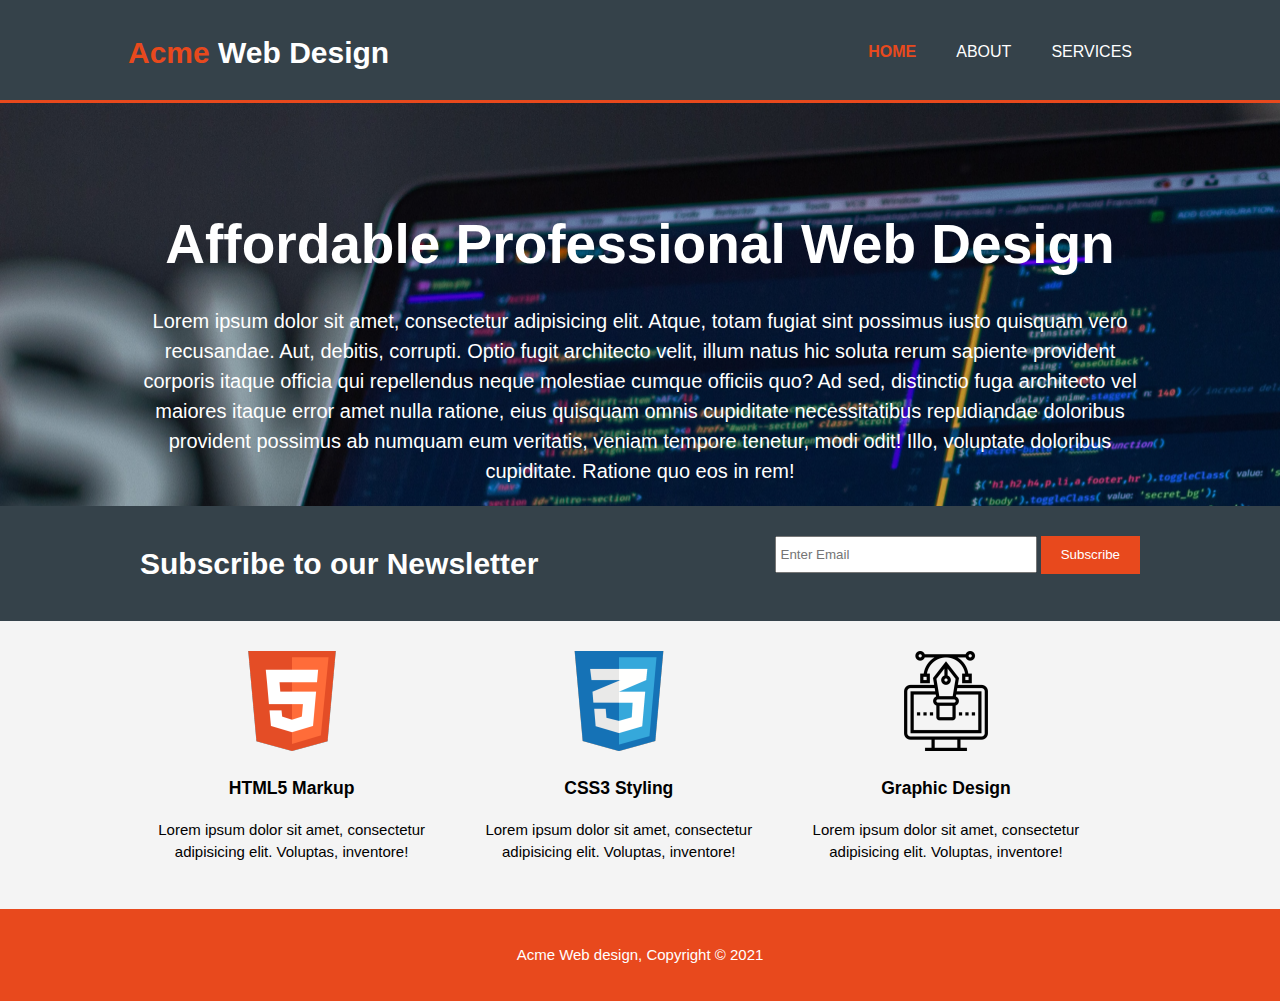
<file: index.html>
<!DOCTYPE html>
<html lang="en" dir="ltr">

<head>
  <meta charset="utf-8">
  <meta name="viewport" content="width=device-width">
  <meta name="description" content="Affordable and professional web design">
  <meta name="keywords" content="web design, affordable web design, professional web design">
  <meta name="author" content="Brad Traversy">
  <title>Acme Web Design | Welcome</title>
  <link rel="stylesheet" href="css/styles.css">
</head>

<body>
  <header>
    <div class="container">
      <div id="branding">
        <h1> <span class="highlight">Acme</span> Web Design</h1>
      </div>
      <nav>
        <ul>
          <li class="current"><a href="index.html">Home</a></li>
          <li><a href="about.html">About</a></li>
          <li><a href="services.html">Services</a></li>
        </ul>
      </nav>
    </div>
  </header>

  <section id="showcase">
    <div class="container">
      <h1>Affordable Professional Web Design</h1>
      <p>Lorem ipsum dolor sit amet, consectetur adipisicing elit. Atque, totam fugiat sint possimus iusto quisquam vero recusandae. Aut, debitis, corrupti. Optio fugit architecto velit, illum natus hic soluta rerum sapiente provident corporis itaque
        officia qui repellendus neque molestiae cumque officiis quo? Ad sed, distinctio fuga architecto vel maiores itaque error amet nulla ratione, eius quisquam omnis cupiditate necessitatibus repudiandae doloribus provident possimus ab numquam eum
        veritatis, veniam tempore tenetur, modi odit! Illo, voluptate doloribus cupiditate. Ratione quo eos in rem!</p>
    </div>
  </section>

  <section id="newsletter">
    <div class="container">
      <h1>Subscribe to our Newsletter</h1>
      <form class="" action="index.html" method="post">
        <input type="email" placeholder="Enter Email">
        <button type="submit" class="button1">Subscribe</button>
      </form>
    </div>
  </section>

  <section id="boxes">
    <div class="container">
      <div class="box">
        <img src="images/html5.png" alt="html5-img">
        <h3>HTML5 Markup</h3>
        <p>Lorem ipsum dolor sit amet, consectetur adipisicing elit. Voluptas, inventore!</p>
      </div>
      <div class="box">
        <img src="images/css3.png" alt="css3-img">
        <h3>CSS3 Styling</h3>
        <p>Lorem ipsum dolor sit amet, consectetur adipisicing elit. Voluptas, inventore!</p>
      </div>
      <div class="box">
        <img src="images/design.png" alt="design-img">
        <h3>Graphic Design</h3>
        <p>Lorem ipsum dolor sit amet, consectetur adipisicing elit. Voluptas, inventore!</p>
      </div>
    </div>
  </section>

  <footer>
    <p>Acme Web design, Copyright © 2021</p>
  </footer>

</body>

</html>
</file>
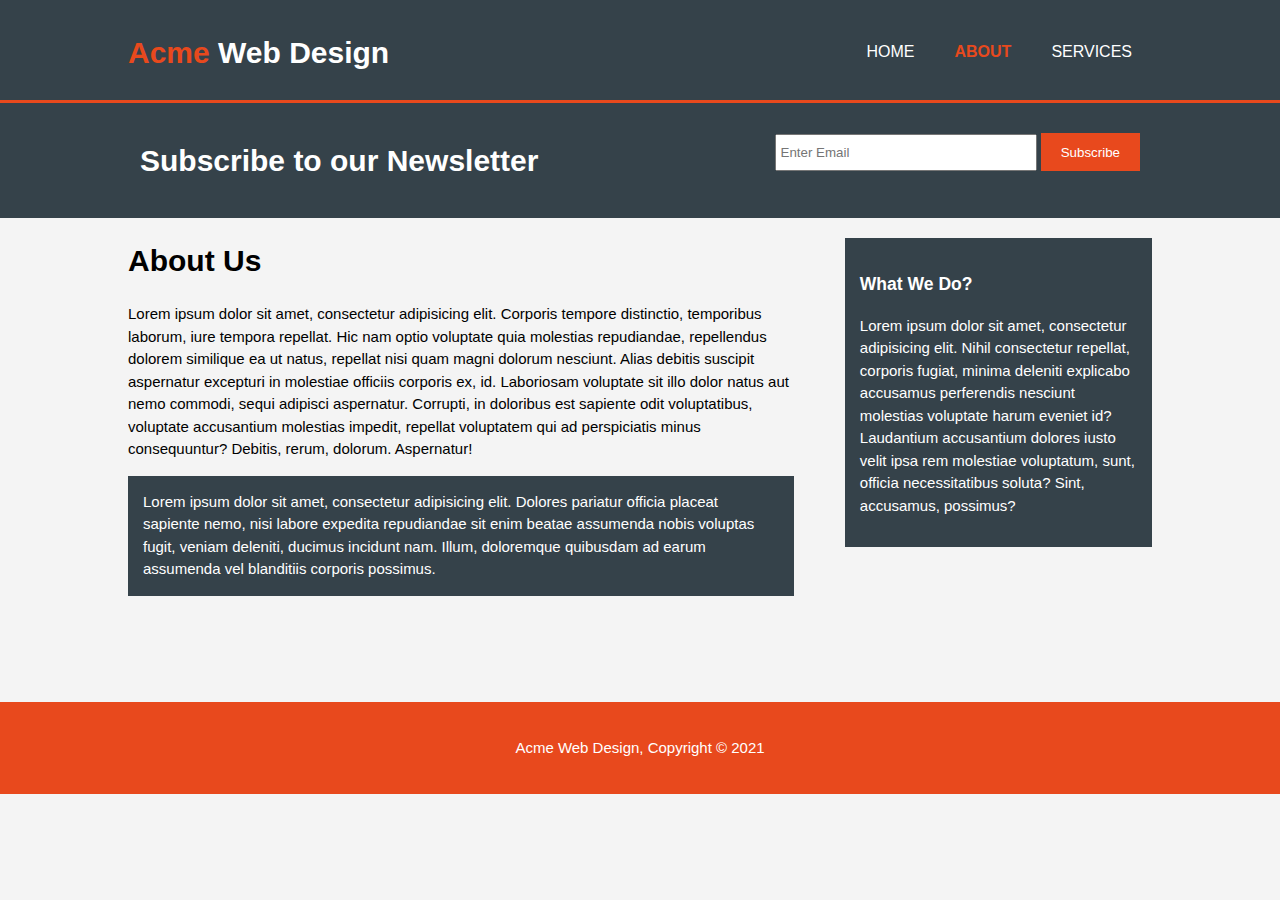
<file: about.html>
<!DOCTYPE html>
<html lang="en" dir="ltr">

<head>
  <meta charset="utf-8">
  <meta name="viewport" content="width=device-width">
  <meta name="description" content="Affordable and professional web design">
  <meta name="keywords" content="web design, affordable web design, professional web design">
  <meta name="author" content="Brad Traversy">
  <title>Acme Web Design | About</title>
  <link rel="stylesheet" href="css/styles.css">
</head>

<body>
  <header>
    <div class="container">
      <div id="branding">
        <h1> <span class="highlight">Acme</span> Web Design</h1>
      </div>
      <nav>
        <ul>
          <li><a href="index.html">Home</a></li>
          <li class="current"><a href="about.html">About</a></li>
          <li><a href="services.html">Services</a></li>
        </ul>
      </nav>
    </div>
  </header>

  <section id="newsletter">
    <div class="container">
      <h1>Subscribe to our Newsletter</h1>
      <form class="" action="index.html" method="post">
        <input type="email" placeholder="Enter Email">
        <button type="submit" class="button1">Subscribe</button>
      </form>
    </div>
  </section>

  <section id="main">
    <div class="container">
      <article id="main-col">
        <h1 class="page-title">About Us</h1>
        <p>Lorem ipsum dolor sit amet, consectetur adipisicing elit. Corporis tempore distinctio, temporibus laborum, iure tempora repellat. Hic nam optio voluptate quia molestias repudiandae, repellendus dolorem similique ea ut natus, repellat nisi
          quam magni dolorum nesciunt. Alias debitis suscipit aspernatur excepturi in molestiae officiis corporis ex, id. Laboriosam voluptate sit illo dolor natus aut nemo commodi, sequi adipisci aspernatur. Corrupti, in doloribus est sapiente odit
          voluptatibus, voluptate accusantium molestias impedit, repellat voluptatem qui ad perspiciatis minus consequuntur? Debitis, rerum, dolorum. Aspernatur!</p>
        <p class="dark">Lorem ipsum dolor sit amet, consectetur adipisicing elit. Dolores pariatur officia placeat sapiente nemo, nisi labore expedita repudiandae sit enim beatae assumenda nobis voluptas fugit, veniam deleniti, ducimus incidunt nam. Illum,
          doloremque quibusdam ad earum assumenda vel blanditiis corporis possimus.</p>
      </article>

      <aside id="sidebar">
        <div class="dark">
          <h3>What We Do?</h3>
          <p>Lorem ipsum dolor sit amet, consectetur adipisicing elit. Nihil consectetur repellat, corporis fugiat, minima deleniti explicabo accusamus perferendis nesciunt molestias voluptate harum eveniet id? Laudantium accusantium dolores iusto
            velit ipsa rem molestiae voluptatum, sunt, officia necessitatibus soluta? Sint, accusamus, possimus?</p>
        </div>
      </aside>
    </div>
  </section>

  <footer class="pushdown">
    <p>Acme Web Design, Copyright © 2021</p>
  </footer>

</body>

</html>
</file>
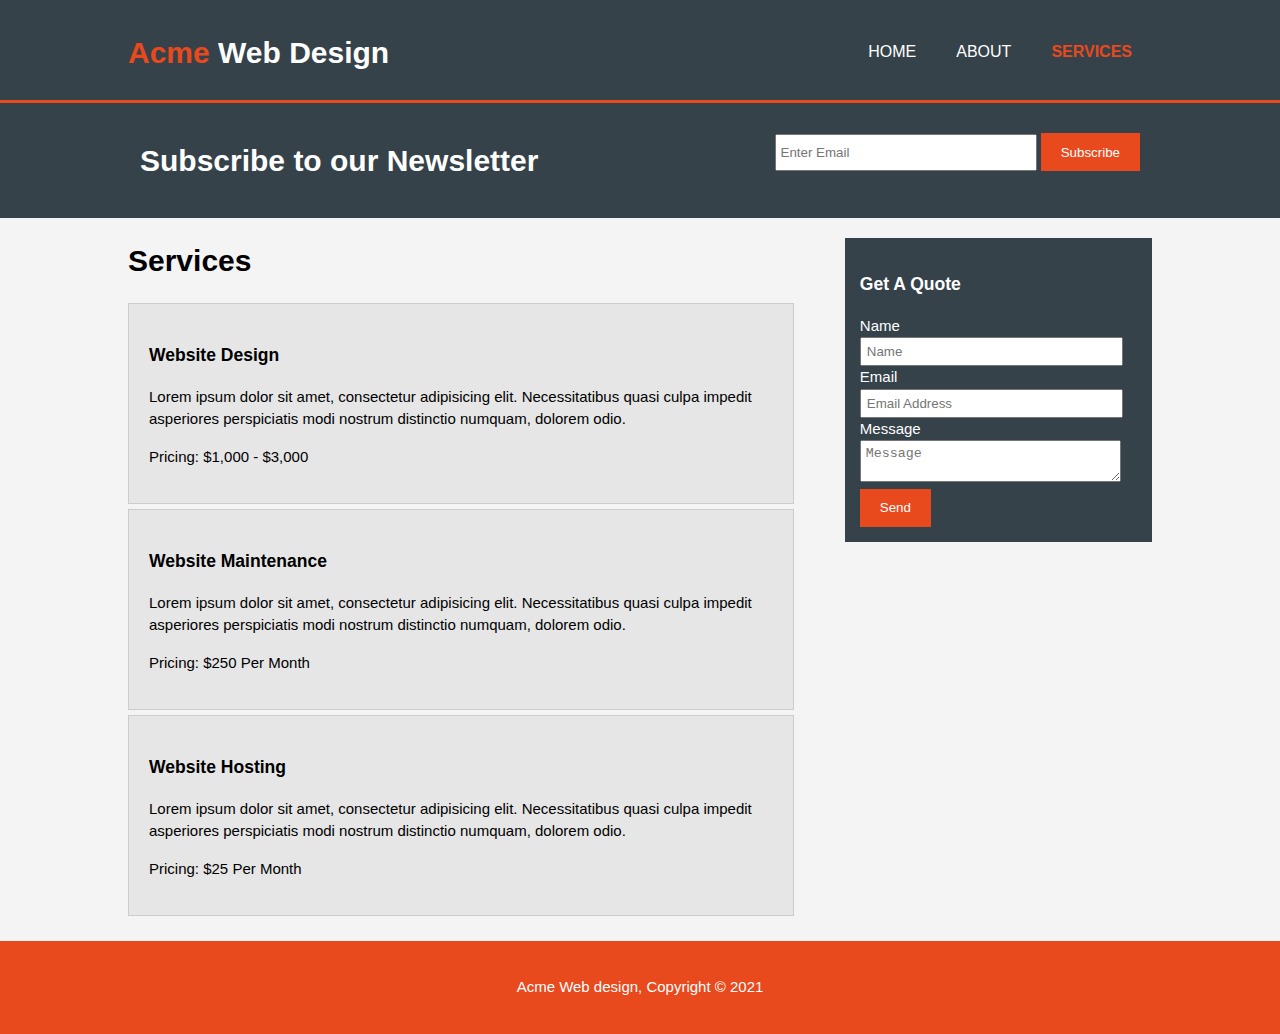
<file: services.html>
<!DOCTYPE html>
<html lang="en" dir="ltr">

<head>
  <meta charset="utf-8">
  <meta name="viewport" content="width=device-width">
  <meta name="description" content="Affordable and professional web design">
  <meta name="keywords" content="web design, affordable web design, professional web design">
  <meta name="author" content="Brad Traversy">
  <title>Acme Web Design | Services</title>
  <link rel="stylesheet" href="css/styles.css">
</head>

<body>
  <header>
    <div class="container">
      <div id="branding">
        <h1> <span class="highlight">Acme</span> Web Design</h1>
      </div>
      <nav>
        <ul>
          <li><a href="index.html">Home</a></li>
          <li><a href="about.html">About</a></li>
          <li class="current"><a href="services.html">Services</a></li>
        </ul>
      </nav>
    </div>
  </header>

  <section id="newsletter">
    <div class="container">
      <h1>Subscribe to our Newsletter</h1>
      <form class="" action="index.html" method="post">
        <input type="email" placeholder="Enter Email">
        <button type="submit" class="button1">Subscribe</button>
      </form>
    </div>
  </section>

  <section id="main">
    <div class="container">
      <article id="main-col">
        <h1 class="page-title">Services</h1>
        <ul id="services">
          <li>
            <h3>Website Design</h3>
            <p>Lorem ipsum dolor sit amet, consectetur adipisicing elit. Necessitatibus quasi culpa impedit asperiores perspiciatis modi nostrum distinctio numquam, dolorem odio.</p>
            <p>Pricing: $1,000 - $3,000</p>
          </li>
          <li>
            <h3>Website Maintenance</h3>
            <p>Lorem ipsum dolor sit amet, consectetur adipisicing elit. Necessitatibus quasi culpa impedit asperiores perspiciatis modi nostrum distinctio numquam, dolorem odio.</p>
            <p>Pricing: $250 Per Month</p>
          </li>
          <li>
            <h3>Website Hosting</h3>
            <p>Lorem ipsum dolor sit amet, consectetur adipisicing elit. Necessitatibus quasi culpa impedit asperiores perspiciatis modi nostrum distinctio numquam, dolorem odio.</p>
            <p>Pricing: $25 Per Month</p>
          </li>
        </ul>
      </article>

      <aside id="sidebar">
        <div class="dark">
          <h3>Get A Quote</h3>
          <form class="quote">
            <div>
              <label>Name</label><br>
              <input type="text" placeholder="Name">
            </div>
            <div>
              <label>Email</label><br>
              <input type="email" placeholder="Email Address">
            </div>
            <div>
              <label>Message</label><br>
              <textarea placeholder="Message"></textarea>
            </div>
            <button class="button1" type="submit">Send</button>
          </form>
        </div>
      </aside>
    </div>
  </section>

  <footer>
    <p>Acme Web design, Copyright © 2021</p>
  </footer>

</body>

</html>
</file>
<file: css/styles.css>
body {
  font: 15px/1.5 Arial, Helvetica, sans-serif;
  padding: 0;
  margin: 0;
  background-color: #F4F4F4;
}

/* Global */
.container {
  width: 80%;
  margin: auto;
  overflow: hidden;
}

ul {
  margin: 0;
  padding: 0;
}

.button1 {
  height: 38px;
  background: #E8491D;
  border: none;
  padding-left: 20px;
  padding-right: 20px;
  color: #FFFFFF;
}

.dark {
  padding: 15px;
  background: #35424A;
  color: #FFFFFF;
  margin-top: 10px;
  margin-bottom: 10px;
}

/* Header */
header {
  background: #35424A;
  color: #FFFFFF;
  padding-top: 30px;
  min-height: 70px;
  border-bottom: #E8491D 3px solid;
}

header a {
  color: #FFFFFF;
  text-decoration: none;
  text-transform: uppercase;
  font-size: 16px;
}

header li {
  float: left;
  display: inline;
  padding: 0 20px 0 20px;
}

header #branding {
  float: left;
}

header #branding h1 {
  margin: 0;
}

header nav {
  float: right;
  margin-top: 10px;
}

header .highlight, header .current a {
  color: #E8491D;
  font-weight: bold;
}

header a:hover {
  color: #CCCCCC;
  font-weight: bold;
}

/* Showcase */
#showcase {
  min-height: 400px;
  background: url('../images/laptop.png') no-repeat 0 -440px;
  text-align: center;
  color: #FFFFFF;
}

#showcase h1 {
  margin-top: 100px;
  margin-bottom: 10px;
  font-size: 55px;
}

#showcase p {
  font-size: 20px;
}

/* Newsletter */
#newsletter {
  padding: 15px;
  color: #FFFFFF;
  background: #35424A;
}

#newsletter h1 {
  float: left;
}

#newsletter form {
  float: right;
  margin-top: 15px;
}

#newsletter input[type="email"] {
  padding: 4px;
  height: 25px;
  width: 250px;
}

/* Boxes */
#boxes {
  margin-top: 20px;
}

#boxes .box {
  float: left;
  text-align: center;
  width: 30%;
  padding: 10px;
}

/* Sidebar */
aside#sidebar {
  float: right;
  width: 30%;
  margin-top: 10px;
}

aside#sidebar .quote input, aside#sidebar .quote textarea {
  width: 90%;
  padding: 5px;
}

/* Main-Col */
article#main-col {
  float: left;
  width: 65%;
}

/* Services */
ul#services li {
  list-style: none;
  padding: 20px;
  border: #CCCCCC solid 1px;
  margin-bottom: 5px;
  background: #E6E6E6;
}

footer {
  padding: 20px;
  margin-top: 20px;
  color: #FFFFFF;
  background-color: #E8491D;
  text-align: center;
}

.pushdown{
  margin-top: 7.5%;
}

/* Media Query */
@media(max-width: 760px) {

  header #branding, header nav, header nav li, #newsletter h1, #newsletter form,
  #boxes .box, article#main-col,
  aside#sidebar {
    float: none;
    text-align: center;
    width: 100%;
  }

  header {
    padding-bottom: 20px;
  }

  #showcase h1 {
    margin-top: 40px;
  }

  #newsletter button, .quote button {
    display: block;
    width: 100%;
  }

  #newsletter form input[type="email"] {
    width: 100%;
    margin-bottom: 5px;
  }
}
</file>
